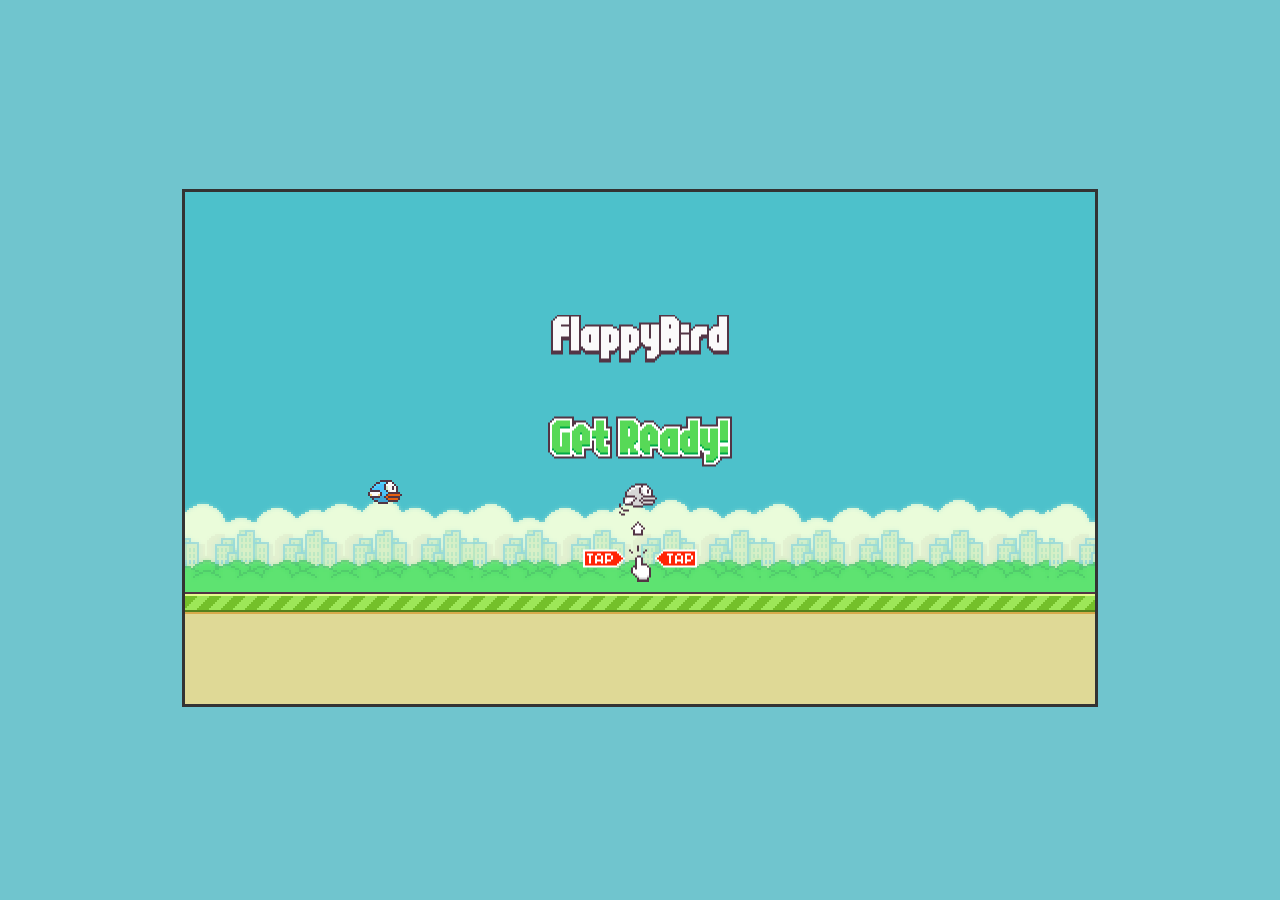
<file: javascript/index.html>
<!DOCTYPE html>
<html lang="en">
<head>
    <meta charset="UTF-8">
    <meta name="viewport" content="width=device-width, initial-scale=1.0">
    <title>Flappy Bird</title>
    <link rel="stylesheet" href="style/style.css">
    <script type="module" src="scripts/script.js"></script>
</head>
<body>
    <div id="gameContainer">
        <canvas id="gameCanvas" width="910" height="512"></canvas>
        <button id="restartButton" hidden>
            RST
        </button>
    </div>
</body>
</html>
</file>
<file: javascript/style/style.css>
* {
    margin: 0;
    padding: 0;
    box-sizing: border-box;
}

body {
    display: flex;
    justify-content: center;
    align-items: center;
    min-height: 100vh;
    background: #70c5ce;
    font-family: Arial, sans-serif;
}

#gameContainer {
    position: relative;
}

#gameCanvas {
    border: 3px solid #333;
    background: linear-gradient(#70c5ce, #ffffff);
}

#restartButton {
    position: absolute;
    left: 50%;
    top: 70%;
    transform: translate(-50%, -50%);

    padding: 10px 20px;

    font-family: "FlappyFont", sans-serif;
    font-size: 20px;

    cursor: pointer;
    z-index: 10;
}

.hidden {
    display: none !important;
}
</file>
